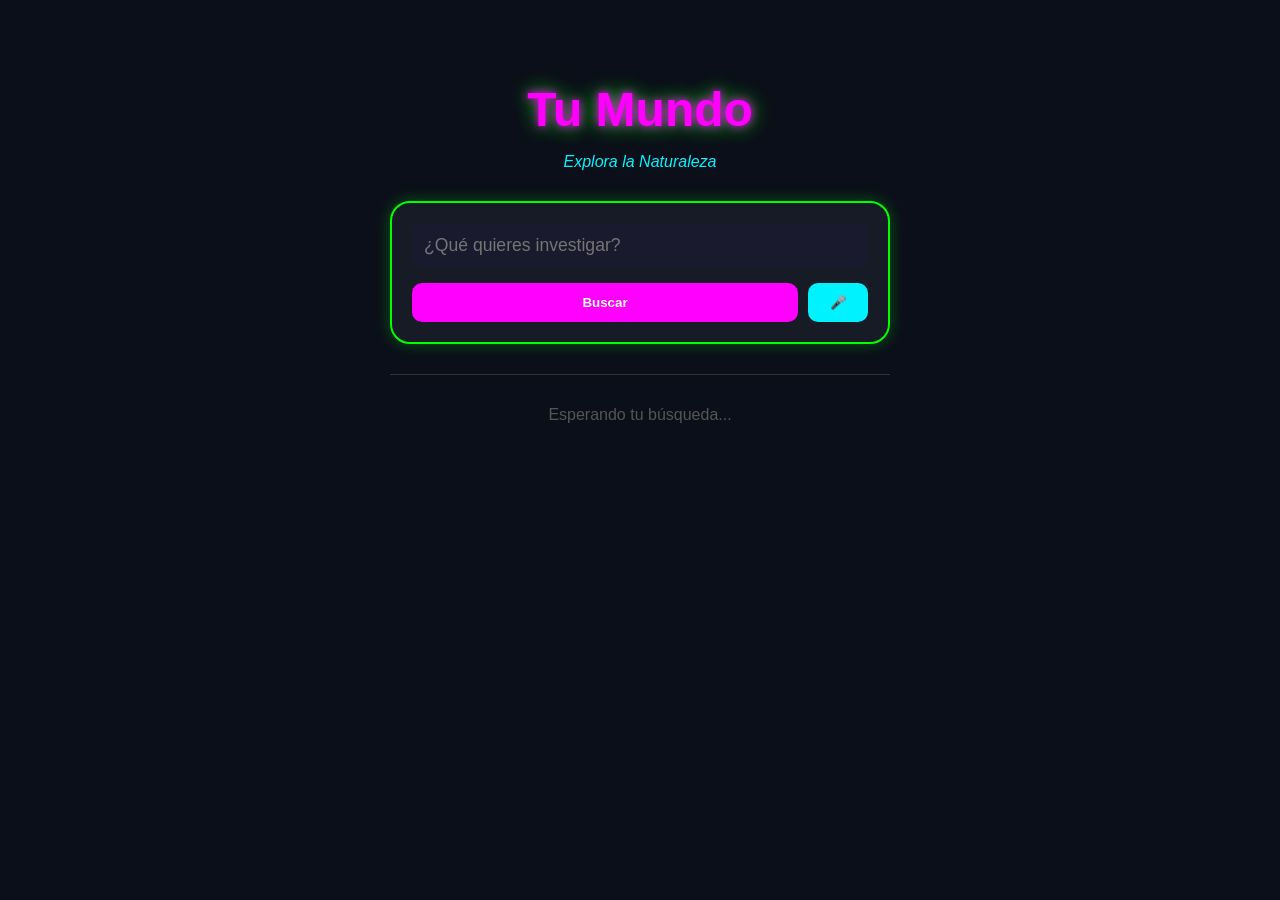
<file: index.html>
<!DOCTYPE html>
<html lang="es">
<head>
    <meta charset="UTF-8">
    <meta name="viewport" content="width=device-width, initial-scale=1.0">
    <title>Tu Mundo - Buscador</title>
    <link rel="stylesheet" href="style.css">
    <link rel="manifest" href="manifest.json">
</head>
<body>

    <div class="contenedor-principal">
        <header>
            <h1 class="titulo-neon">Tu Mundo</h1>
            <p class="subtitulo">Explora la Naturaleza</p>
        </header>

        <div class="busqueda-box">
            <!-- IMPORTANTE: El id debe ser 'inputBusqueda' -->
            <input type="text" id="inputBusqueda" placeholder="¿Qué quieres investigar?">
            <div class="botones-accion">
                <button id="btnBuscar">Buscar</button>
                <button id="btnVoz" title="Escuchar">🎤</button>
            </div>
        </div>

        <!-- Aquí es donde Wikipedia escribirá la información -->
        <section id="resultados" class="seccion-resultados">
            <p class="mensaje-espera">Esperando tu búsqueda...</p>
        </section>
    </div>

    <!-- El ?v=2 obliga a tu Android a cargar el script nuevo -->
    <script src="script.js?v=2"></script>
</body>
</html>
</file>
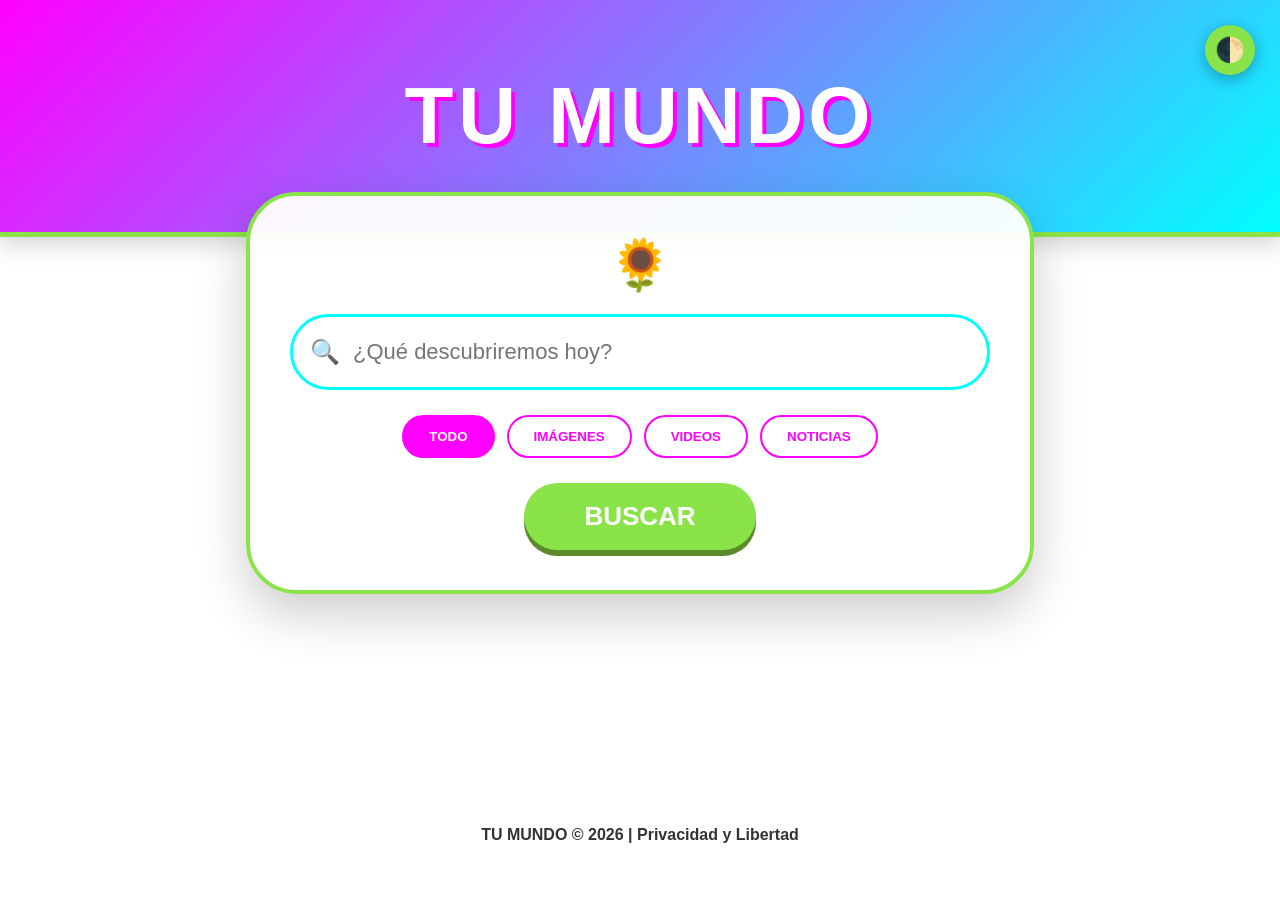
<file: 89.index.html>
<!DOCTYPE html>
<html lang="es">
<head>
    <meta charset="UTF-8">
    <meta name="viewport" content="width=device-width, initial-scale=1.0">
    <title>Tu Mundo - Buscador Libre</title>
    <link rel="icon" type="image/png" href="icono.png">
    <style>
        :root {
            --fucsia: #FF00FF; --azul-claro: #00FFFF; --verde: #8BE34A;
            --bg-color: #ffffff; --text-color: #333; --card-bg: rgba(255, 255, 255, 0.95);
            --lupa-color: #FF00FF;
        }
        .dark-mode {
            --bg-color: #121212; --text-color: #f0f0f0;
            --card-bg: rgba(30, 30, 30, 0.98); --azul-claro: #00d1d1;
            --lupa-color: #00FFFF;
        }
        body {
            margin: 0; font-family: 'Segoe UI', Arial, sans-serif;
            background-color: var(--bg-color); color: var(--text-color);
            transition: 0.5s; display: flex; flex-direction: column;
            align-items: center; min-height: 100vh;
            background-image: url('https://www.transparenttextures.com/patterns/floral-pnt.png');
        }
        .theme-toggle {
            position: absolute; top: 25px; right: 25px; background: var(--verde);
            border: none; width: 50px; height: 50px; border-radius: 50%;
            cursor: pointer; font-size: 24px; box-shadow: 0 4px 15px rgba(0,0,0,0.3);
            display: flex; align-items: center; justify-content: center; z-index: 100;
        }
        header {
            width: 100%; padding: 70px 0;
            background: linear-gradient(135deg, var(--fucsia), var(--azul-claro));
            text-align: center; box-shadow: 0 5px 25px rgba(0,0,0,0.2);
            border-bottom: 5px solid var(--verde);
        }
        .logo-container h1 {
            font-size: clamp(40px, 10vw, 80px); margin: 0; color: white;
            text-shadow: 4px 4px 0px var(--fucsia); letter-spacing: 5px; font-weight: 900;
        }
        .search-area {
            width: 90%; max-width: 700px; background: var(--card-bg);
            margin-top: -45px; padding: 40px; border-radius: 50px;
            border: 4px solid var(--verde); box-shadow: 0 20px 50px rgba(0,0,0,0.2);
            text-align: center;
        }
        .flower-icon { font-size: 50px; margin-bottom: 20px; display: block; animation: bounce 2s infinite; }
        @keyframes bounce { 0%, 100% { transform: translateY(0); } 50% { transform: translateY(-10px); } }
        .search-input-wrapper { position: relative; display: flex; align-items: center; }
        .search-lupa { position: absolute; left: 20px; font-size: 24px; color: var(--lupa-color); transition: 0.3s; pointer-events: none; }
        .search-input {
            width: 100%; padding: 22px 30px 22px 60px; font-size: 22px;
            border-radius: 40px; border: 3px solid var(--azul-claro); outline: none;
            background: var(--bg-color); color: var(--text-color); box-sizing: border-box; transition: 0.3s;
        }
        .search-input:focus { border-color: var(--fucsia); box-shadow: 0 0 20px rgba(0, 255, 255, 0.4); }
        .tabs { margin: 25px 0; display: flex; justify-content: center; gap: 12px; flex-wrap: wrap; }
        .tab { padding: 12px 25px; border: 2px solid var(--fucsia); background: transparent; color: var(--fucsia); border-radius: 25px; font-weight: bold; cursor: pointer; transition: 0.3s; }
        .tab.active { background: var(--fucsia); color: white; }
        .btn-buscar { background: var(--verde); color: white; padding: 18px 60px; font-size: 26px; border: none; border-radius: 50px; font-weight: bold; cursor: pointer; box-shadow: 0 6px 0 #5a8a2a; transition: 0.2s; }
        .btn-buscar:active { transform: translateY(4px); box-shadow: none; }
        footer { margin-top: auto; padding: 40px; font-weight: bold; text-align: center; }
    </style>
</head>
<body id="body">
    <button class="theme-toggle" onclick="toggleTheme()">🌓</button>
    <header><div class="logo-container"><h1>TU MUNDO</h1></div></header>
    <div class="search-area">
        <span class="flower-icon" id="flower">🌸</span>
        <form action="https://searx.be/search" method="GET">
            <div class="search-input-wrapper">
                <input type="text" name="q" class="search-input" placeholder="¿Qué descubriremos hoy?" required>
                <span class="search-lupa">🔍</span>
            </div>
            <input type="hidden" name="categories" id="cat_input" value="general">
            <div class="tabs">
                <button type="button" class="tab active" onclick="setCat('general', this)">TODO</button>
                <button type="button" class="tab" onclick="setCat('images', this)">IMÁGENES</button>
                <button type="button" class="tab" onclick="setCat('videos', this)">VIDEOS</button>
                <button type="button" class="tab" onclick="setCat('news', this)">NOTICIAS</button>
            </div>
            <button type="submit" class="btn-buscar">BUSCAR</button>
        </form>
    </div>
    <footer><p>TU MUNDO &copy; 2026 | Privacidad y Libertad</p></footer>
    <script>
        const listaFlores = ["🌸", "🌺", "🌻", "🌼", "🌷", "🌹", "🏵️", "🍀", "🌵"];
        document.getElementById('flower').innerText = listaFlores[Math.floor(Math.random() * listaFlores.length)];
        function setCat(tipo, boton) {
            document.getElementById('cat_input').value = tipo;
            document.querySelectorAll('.tab').forEach(b => b.classList.remove('active'));
            boton.classList.add('active');
        }
        function toggleTheme() {
            const body = document.getElementById('body');
            body.classList.toggle('dark-mode');
            localStorage.setItem('userTheme', body.classList.contains('dark-mode') ? 'dark' : 'light');
        }
        if(localStorage.getItem('userTheme') === 'dark') document.getElementById('body').classList.add('dark-mode');
    </script>
</body>
</html>
</file>
<file: style.css>
body {
    margin: 0;
    padding: 0;
    background-color: #0b0f19; /* Fondo muy oscuro */
    color: #fff;
    font-family: 'Segoe UI', sans-serif;
    display: flex;
    justify-content: center;
    min-height: 100vh;
}

.contenedor-principal {
    width: 90%;
    max-width: 500px;
    text-align: center;
    padding-top: 50px;
}

.titulo-neon {
    color: #ff00ff; /* Fucsia */
    font-size: 3rem;
    text-shadow: 0 0 10px #ff00ff, 0 0 20px #00ff00; /* Brillo verde */
    margin-bottom: 5px;
}

.subtitulo {
    color: #00f2ff; /* Azul claro */
    font-style: italic;
    margin-bottom: 30px;
}

.busqueda-box {
    background: rgba(255, 255, 255, 0.05);
    padding: 20px;
    border-radius: 20px;
    border: 2px solid #00ff00; /* Borde verde lima */
    box-shadow: 0 0 15px rgba(0, 255, 0, 0.3);
}

input[type="text"] {
    width: 100%;
    padding: 12px;
    border-radius: 10px;
    border: none;
    background: #1a1a2e;
    color: #00ff00;
    font-size: 1.1rem;
    outline: none;
    box-sizing: border-box;
}

.botones-accion {
    margin-top: 15px;
    display: flex;
    gap: 10px;
}

button {
    flex: 1;
    padding: 12px;
    border: none;
    border-radius: 10px;
    cursor: pointer;
    font-weight: bold;
    transition: 0.3s;
}

#btnBuscar {
    background-color: #ff00ff;
    color: white;
}

#btnVoz {
    background-color: #00f2ff;
    color: #000;
    max-width: 60px;
}

.seccion-resultados {
    margin-top: 30px;
    padding: 15px;
    border-top: 1px solid #333;
}

.mensaje-espera {
    color: #555;
}
</file>
